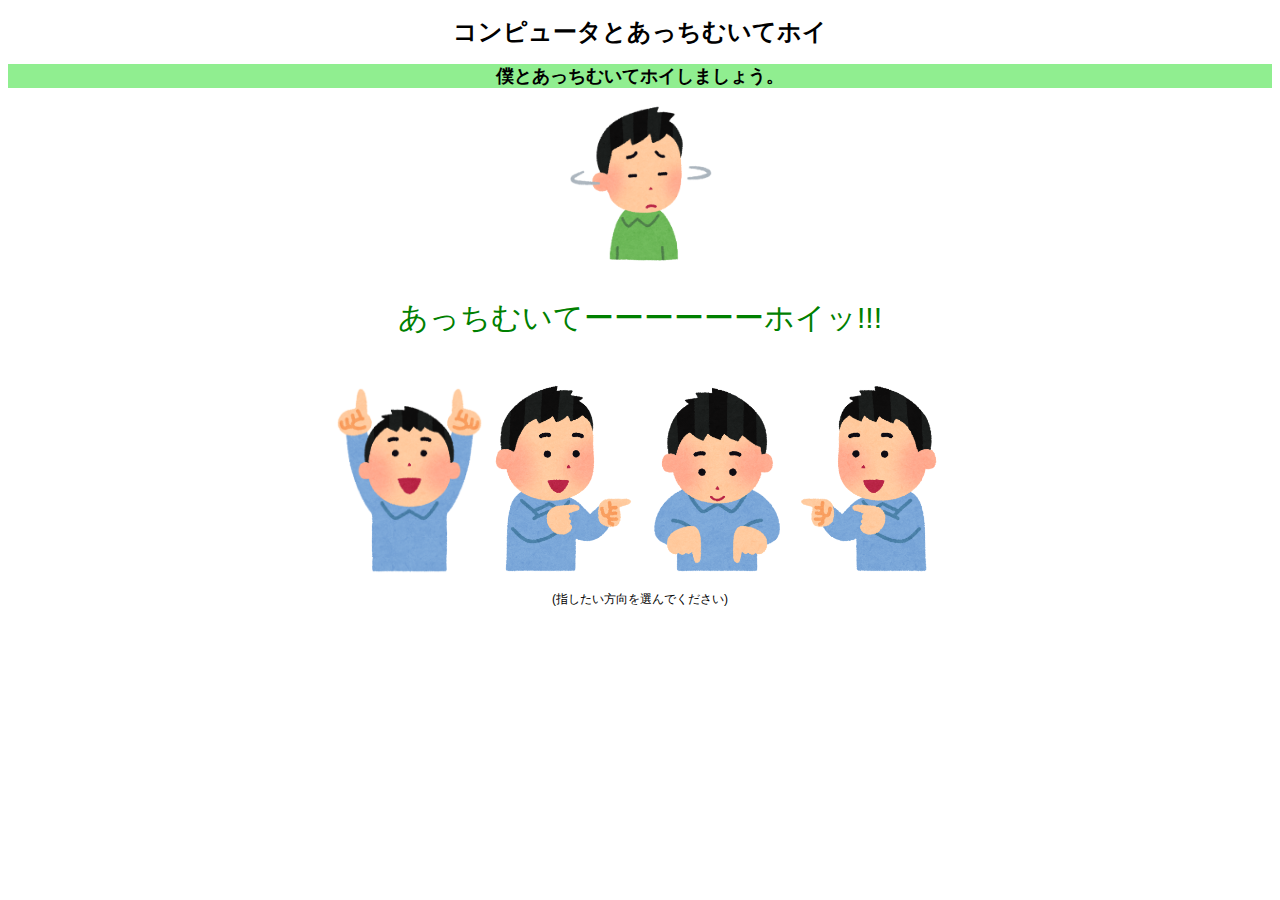
<file: index.html>
<!DOCTYPE html>
<html lang="ja">
    <head>
        <meta charset="UTF-8">
        <link rel="stylesheet" href="./css/base.css">
        <title>コンピュータとあっちむいてホイ</title>
    </head>

    <body>
        <header>
            <h1>コンピュータとあっちむいてホイ</h1>
        </header>


        <div>
            <h2>僕とあっちむいてホイしましょう。</h2>

           <img src="./image/cpt.png" width="150" alt="computer">
           <p id="acchi">あっちむいてーーーーーーホイッ!!!</p>
        </div>   

        <div >
           <img class="img_wrap" src="./image/ue.png" onclick="acchimuitehoi(0)" width="150" alt="上を指す">
           <img class="img_wrap" src="./image/hidari.png" onclick="acchimuitehoi(1)" width="150" alt="右を指す">
           <img class="img_wrap" src="./image/sita.png" onclick="acchimuitehoi(2)" width="150" alt="下を指す">
           <img class="img_wrap" src="./image/migi.png" onclick="acchimuitehoi(3)" width="150" alt="左を指す">

            <!-- <table> 
                <tr>
                    <td><img src="./image/ue.png" onclick="acchimuitehoi(0)" width="150"></td>
                    <td><img src="./image/hidari.png" onclick="acchimuitehoi(1)" width="150"></td>
                    <td><img src="./image/sita.png" onclick="acchimuitehoi(2)" width="150"></td>
                    <td><img src="./image/migi.png" onclick="acchimuitehoi(3)" width="150"></td>
                </tr>    
            </table> -->
        </div>

        <div>
            <p>(指したい方向を選んでください)</p>
            <p id="result1"></p>
            <p id="result2"></p>
        </div>

        <!-- <div>
             <h2>僕とあっちむいてホイしましょう。</h2>

            <img src="./image/否定.png" width="150" alt="否定">
            <p id="acchi">あっちむいてーーーーーー、、、、</p> -->
         
            <!-- 0:↑ 1:→ 2:↓ 3:← -->
            <!-- <button type="button" onclick="acchimuitehoi(0)">↑</button> -->
            <!-- <img src="./image/ue.png" width="100" alt="↑" /> -->

            <!-- <button type="button" onclick="acchimuitehoi(1)">→</button> -->
            <!-- <img src="./image/hidari.png" width="100" alt="→" /> -->

            <!-- <button type="button" onclick="acchimuitehoi(2)">↓</button> -->
            <!-- <img src="./image/sita.png" width="100" alt="↓" /> -->

            <!-- <button type="button" onclick="acchimuitehoi(3)">←</button> -->
            <!-- <img src="./image/migi.png" width="100" alt="←" /> -->

            <!-- <p>(指したい方向を選んでください)</p> -->
        <!-- </div> -->

        <!-- <div id="acchimuitehoi-result"> -->
            <!-- <p id="acchimuitehoi-result-p"></p> -->
        <!-- </div> -->


        <script src="js/assinment.js"></script>
    </body>

</html>
</file>
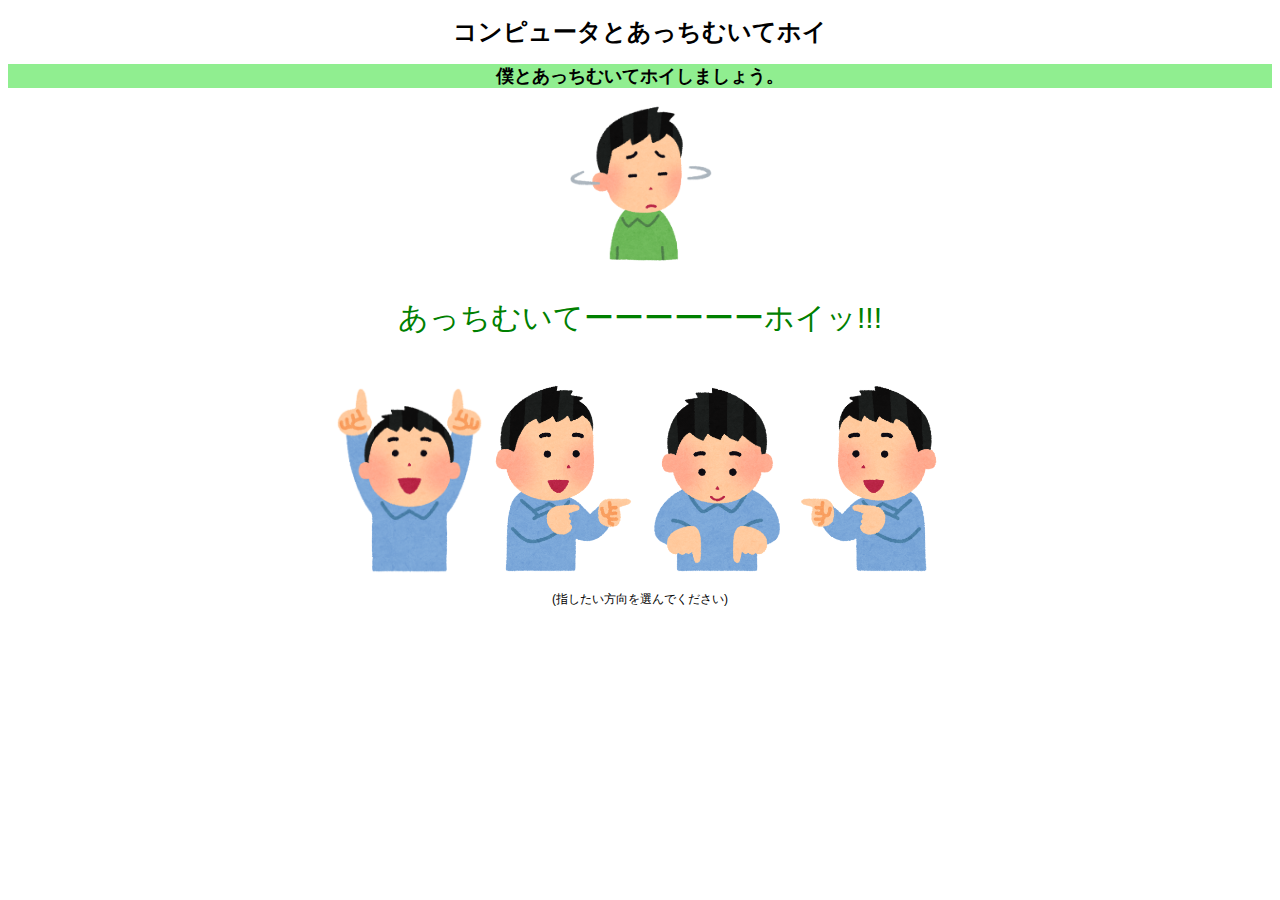
<file: Assignment2/index.html>
<!DOCTYPE html>
<html lang="ja">
    <head>
        <meta charset="UTF-8">
        <link rel="stylesheet" href="./css/base.css">
        <title>コンピュータとあっちむいてホイ</title>
    </head>

    <body>
        <header>
            <h1>コンピュータとあっちむいてホイ</h1>
        </header>


        <div>
            <h2>僕とあっちむいてホイしましょう。</h2>

           <img src="./image/cpt.png" width="150" alt="computer">
           <p id="acchi">あっちむいてーーーーーーホイッ!!!</p>
        </div>   

        <div >
           <img class="img_wrap" src="./image/ue.png" onclick="acchimuitehoi(0)" width="150" alt="上を指す">
           <img class="img_wrap" src="./image/hidari.png" onclick="acchimuitehoi(1)" width="150" alt="右を指す">
           <img class="img_wrap" src="./image/sita.png" onclick="acchimuitehoi(2)" width="150" alt="下を指す">
           <img class="img_wrap" src="./image/migi.png" onclick="acchimuitehoi(3)" width="150" alt="左を指す">

            <!-- <table>
                <tr>
                    <td><img src="./image/ue.png" onclick="acchimuitehoi(0)" width="150"></td>
                    <td><img src="./image/hidari.png" onclick="acchimuitehoi(1)" width="150"></td>
                    <td><img src="./image/sita.png" onclick="acchimuitehoi(2)" width="150"></td>
                    <td><img src="./image/migi.png" onclick="acchimuitehoi(3)" width="150"></td>
                </tr>    
            </table> -->
        </div>

        <div>
            <p>(指したい方向を選んでください)</p>
            <p id="result"></p>
        </div>

        <!-- <div>
             <h2>僕とあっちむいてホイしましょう。</h2>

            <img src="./image/否定.png" width="150" alt="否定">
            <p id="acchi">あっちむいてーーーーーー、、、、</p> -->
         
            <!-- 0:↑ 1:→ 2:↓ 3:← -->
            <!-- <button type="button" onclick="acchimuitehoi(0)">↑</button> -->
            <!-- <img src="./image/ue.png" width="100" alt="↑" /> -->

            <!-- <button type="button" onclick="acchimuitehoi(1)">→</button> -->
            <!-- <img src="./image/hidari.png" width="100" alt="→" /> -->

            <!-- <button type="button" onclick="acchimuitehoi(2)">↓</button> -->
            <!-- <img src="./image/sita.png" width="100" alt="↓" /> -->

            <!-- <button type="button" onclick="acchimuitehoi(3)">←</button> -->
            <!-- <img src="./image/migi.png" width="100" alt="←" /> -->

            <!-- <p>(指したい方向を選んでください)</p> -->
        <!-- </div> -->

        <!-- <div id="acchimuitehoi-result"> -->
            <!-- <p id="acchimuitehoi-result-p"></p> -->
        <!-- </div> -->


        <script src="js/assinment.js"></script>
    </body>

</html>
</file>
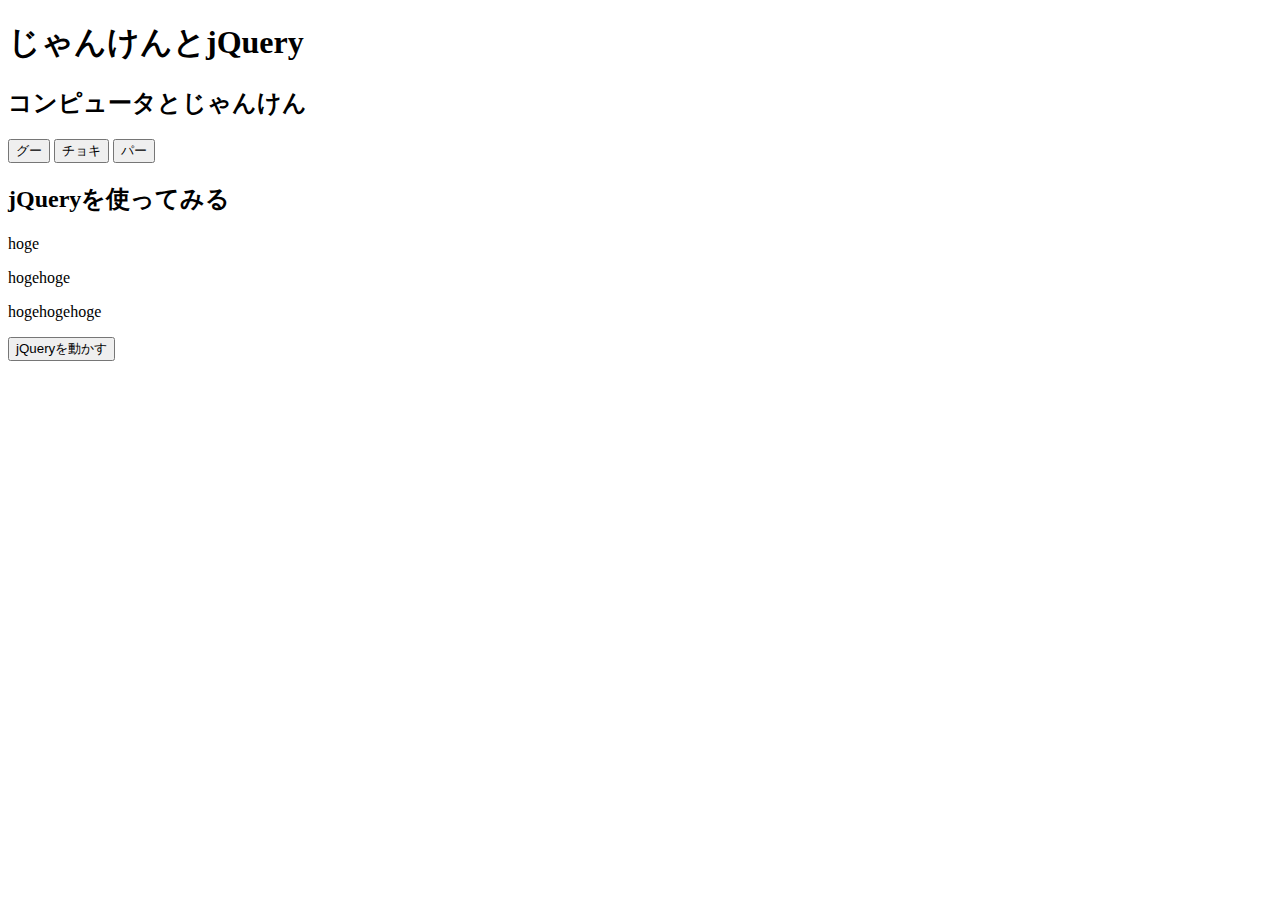
<file: week12/index.html>
<!DOCTYPE html>
<html lang="ja">

<head>
    <meta charset="UTF-8">
    <title>じゃんけんとjQuery</title>
</head>
<body>

    <header>
        <h1>じゃんけんとjQuery</h1>
    </header>

    <div>
        <h2>コンピュータとじゃんけん</h2>
        <!-- 0:グー 1:チョキ 2:パー -->
        <button type="button" onclick="janken(0)">グー</button>
        <button type="button" onclick="janken(1)">チョキ</button>
        <button type="button" onclick="janken(2)">パー</button>
    </div>

    <div id="janken-result">
        <p id="janken-result-p"></p>

    </div>

    <div>
        <h2>jQueryを使ってみる</h2>
        <p id="test-p-1">hoge</p>
        <p id="test-p-2">hogehoge</p>
        <p id="test-p-3">hogehogehoge</p>

        <button type="button" onclick="test()">jQueryを動かす</button>

    </div>

    <!-- 外部のjavascriptファイルを読み込む -->
    <!-- 読み込む順番が重要 -->
    <!-- jQuery -->
    <script src="https://code.jquery.com/jquery-3.6.0.js" integrity="sha256-H+K7U5CnXl1h5ywQfKtSj8PCmoN9aaq30gDh27Xc0jk=" crossorigin="anonymous"></script>
    
    <!-- じゃんけん -->
    <script src="js/janken.js"></script>

    <!-- jQueryを使ってみる -->
    <script src="js/jQuery-test.js"></script>

</body>
</html>
</file>
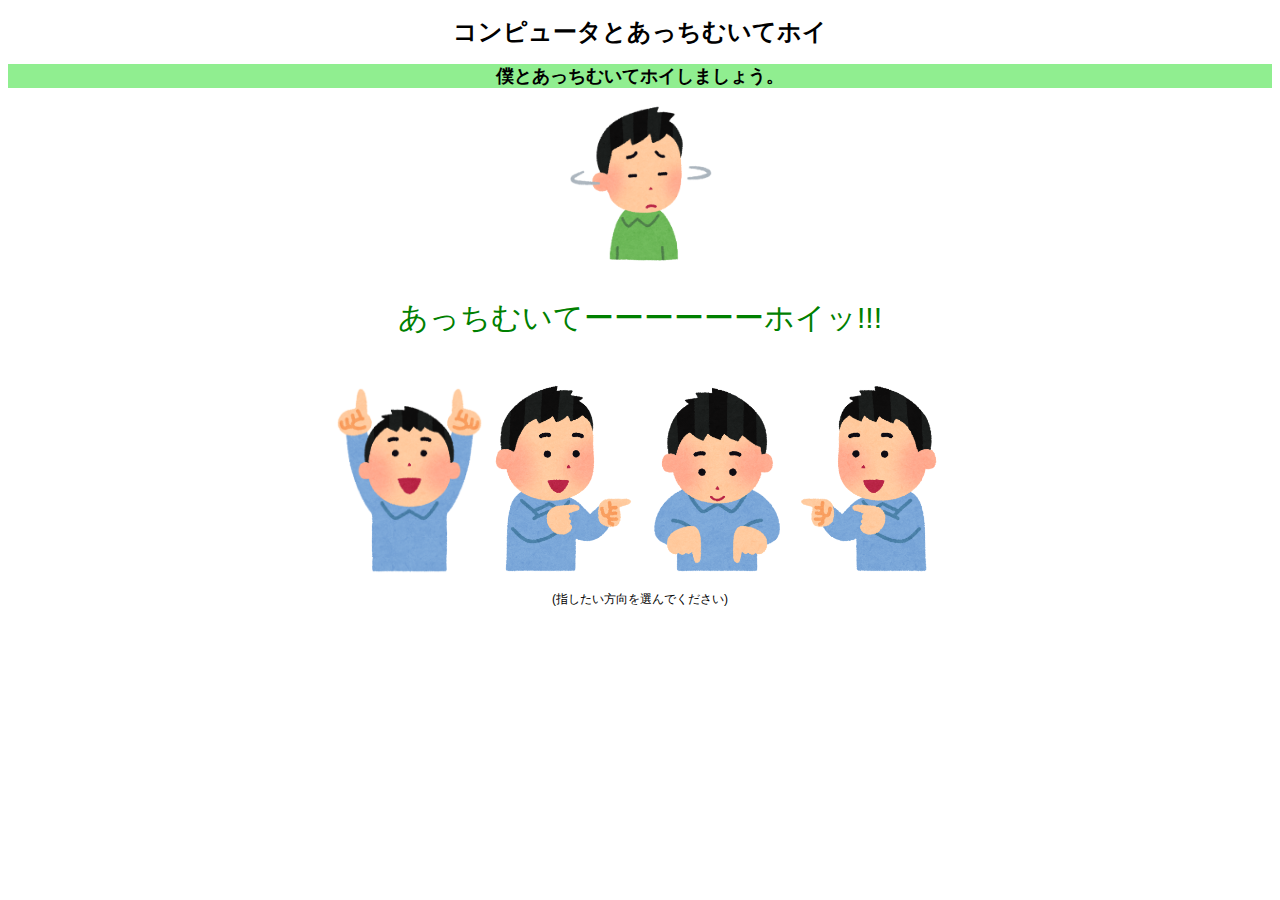
<file: assignment.html>
<!DOCTYPE html>
<html lang="ja">
    <head>
        <meta charset="UTF-8">
        <link rel="stylesheet" href="./css/base.css">
        <title>コンピュータとあっちむいてホイ</title>
    </head>

    <body>
        <header>
            <h1>コンピュータとあっちむいてホイ</h1>
        </header>


        <div>
            <h2>僕とあっちむいてホイしましょう。</h2>

           <img src="./image/cpt.png" width="150" alt="computer">
           <p id="acchi">あっちむいてーーーーーーホイッ!!!</p>
        </div>   

        <div >
           <img class="img_wrap" src="./image/ue.png" onclick="acchimuitehoi(0)" width="150" alt="上を指す">
           <img class="img_wrap" src="./image/hidari.png" onclick="acchimuitehoi(1)" width="150" alt="右を指す">
           <img class="img_wrap" src="./image/sita.png" onclick="acchimuitehoi(2)" width="150" alt="下を指す">
           <img class="img_wrap" src="./image/migi.png" onclick="acchimuitehoi(3)" width="150" alt="左を指す">

            <!-- <table> 
                <tr>
                    <td><img src="./image/ue.png" onclick="acchimuitehoi(0)" width="150"></td>
                    <td><img src="./image/hidari.png" onclick="acchimuitehoi(1)" width="150"></td>
                    <td><img src="./image/sita.png" onclick="acchimuitehoi(2)" width="150"></td>
                    <td><img src="./image/migi.png" onclick="acchimuitehoi(3)" width="150"></td>
                </tr>    
            </table> -->
        </div>

        <div>
            <p>(指したい方向を選んでください)</p>
            <p id="result1"></p>
            <p id="result2"></p>
        </div>

        <!-- <div>
             <h2>僕とあっちむいてホイしましょう。</h2>

            <img src="./image/否定.png" width="150" alt="否定">
            <p id="acchi">あっちむいてーーーーーー、、、、</p> -->
         
            <!-- 0:↑ 1:→ 2:↓ 3:← -->
            <!-- <button type="button" onclick="acchimuitehoi(0)">↑</button> -->
            <!-- <img src="./image/ue.png" width="100" alt="↑" /> -->

            <!-- <button type="button" onclick="acchimuitehoi(1)">→</button> -->
            <!-- <img src="./image/hidari.png" width="100" alt="→" /> -->

            <!-- <button type="button" onclick="acchimuitehoi(2)">↓</button> -->
            <!-- <img src="./image/sita.png" width="100" alt="↓" /> -->

            <!-- <button type="button" onclick="acchimuitehoi(3)">←</button> -->
            <!-- <img src="./image/migi.png" width="100" alt="←" /> -->

            <!-- <p>(指したい方向を選んでください)</p> -->
        <!-- </div> -->

        <!-- <div id="acchimuitehoi-result"> -->
            <!-- <p id="acchimuitehoi-result-p"></p> -->
        <!-- </div> -->


        <script src="js/assignment.js"></script>
    </body>

</html>
</file>
<file: css/base.css>
@charset "utf-8";

table {
            font-size: 3rem;
            text-align: center;

}


.img_wrap {
    border-radius: 30px;
}

.img_wrap:hover {
    box-shadow: 10px 10px 10px rgba(0,0,0,0.5);
    transform: translateY(-10px);
    transition-duration: 0.5s;
  }
  

body {

    font-size: 12px;

    font-family: Arial, Helvetica, sans-serif;

    text-align: center;
}

h2 {

    background-color: lightgreen;
}
#acchi {

    font-size: 30px;

    color: green;
}

#result1 {

    font-size: 30px;

    color: green;
}

#result2 {

    font-size: 50px;

    color: white;

    background-color: green;
}
</file>
<file: Assignment2/css/base.css>
@charset "utf-8";

table {
            font-size: 3rem;
            text-align: center;

}


.img_wrap {
    border-radius: 30px;
}

.img_wrap:hover {
    box-shadow: 10px 10px 10px rgba(0,0,0,0.5);
    transform: translateY(-10px);
    transition-duration: 0.5s;
  }
  

body {

    font-size: 12px;

    font-family: Arial, Helvetica, sans-serif;

    text-align: center;
}

h2 {

    background-color: lightgreen;
}
#acchi {

    font-size: 30px;

    color: green;
}

#result {

    font-size: 30px;

    color: green;
}
</file>
